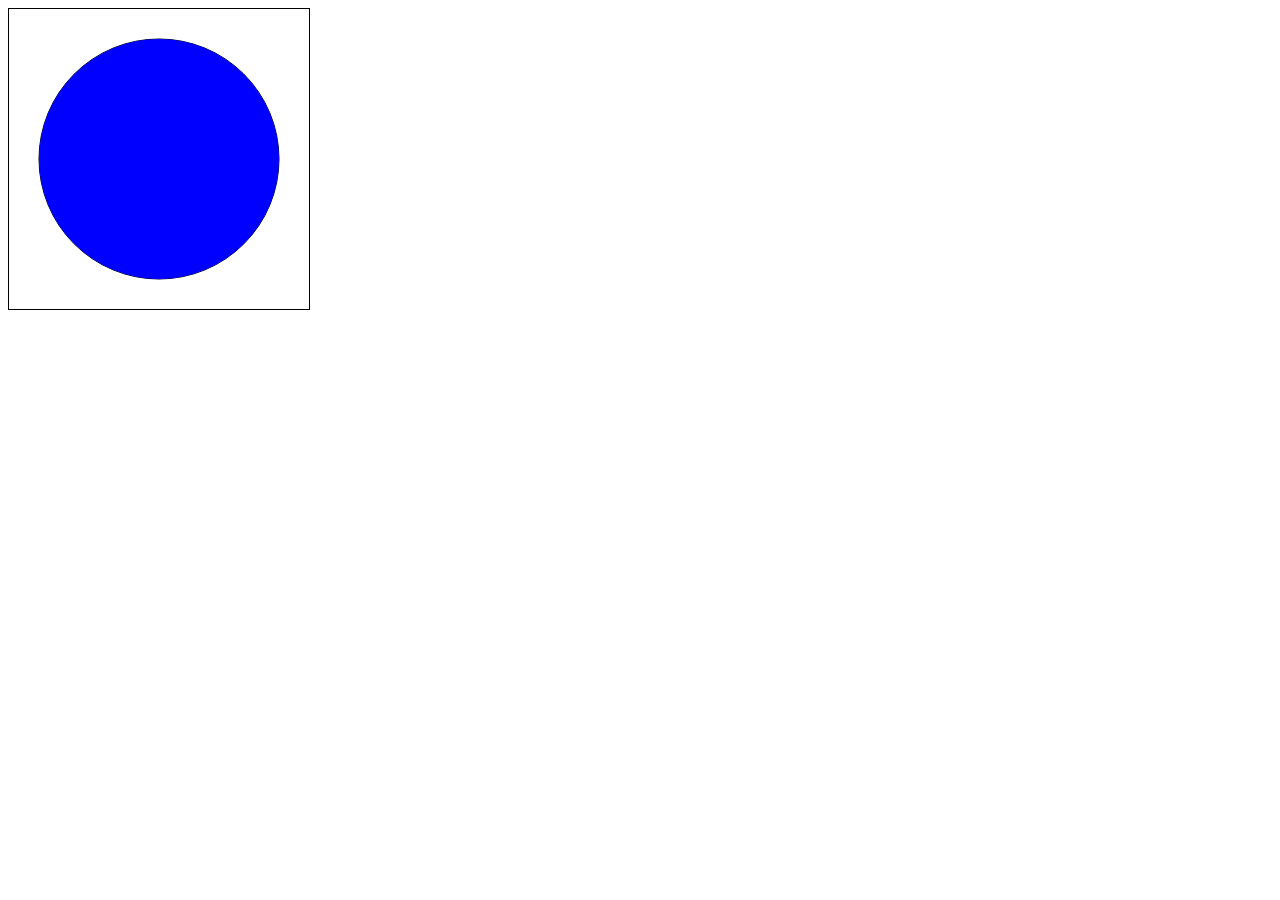
<file: Lesson 3/index.html>
<!DOCTYPE html>
<html>
<head>
	<title>Lesson</title>
	<link rel="stylesheet" type="text/css" href="style.css">
</head>
<body>
	<canvas id="myCanvas" width="300" height="300"></canvas>
<script type="text/javascript" src="app.js"></script>
</body>
</html>
</file>
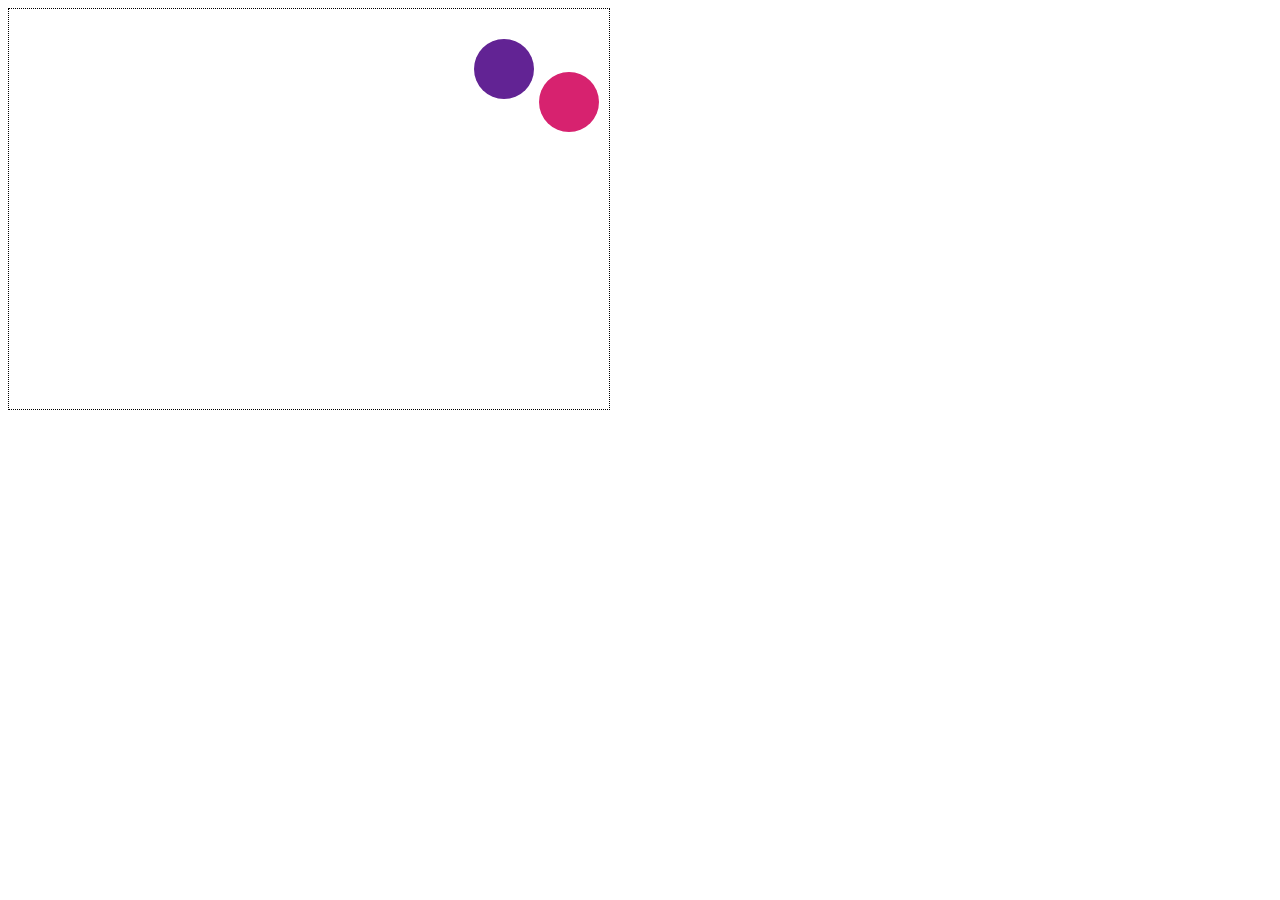
<file: Lesson 5 /index.html>
<!DOCTYPE html>
<html>
<head>
	<title>Lesson 5</title>
	<link rel="stylesheet" type="text/css" href="style.css">
</head>
<body>
	<canvas id = "myCanvas" width = '600' height = '400'></canvas>
	<script type="text/javascript" src = "app.js"></script>

</body>
</html>

<script type="text/javascript">
var canvas = document.getElementById("myCanvas")
var ctx = canvas.getContext('2d')

var WIDTH = 600
var HEIGHT = 400

var x,y
var mx, my

var circleColor = 'rgb(255,0,0)'

var x2, y2
var mx2, my2
var circleColor2 = "rgb(0,255,0)"

function init() {
x = 300
y = 200
mx = 3
my = 4

x2 = 100
y2 = 300
mx2 = 4
my2 = 3

return setInterval(draw,10)
}

function circle(x,y,r,color) {
ctx.beginPath()
ctx.arc(x,y,r,0,6.28)
ctx.closePath()
ctx.stroke
ctx.fillStyle = color
ctx.fill()
}

function clear() {
ctx.clearRect(0,0,WIDTH, HEIGHT)
}

function randomColor() {
var r = Math.floor(Math.random()*255)
var g = Math.floor(Math.random()*255)
var b = Math.floor(Math.random()*255)

return "rgb(" + r + "," + g + "," + b +")"
}

function draw() {
clear()
//First ball
circle(x,y,30,circleColor)
if(x+mx < 0 || x+mx>WIDTH) {
mx = -mx;
circleColor = randomColor()
}
if(y+my < 0 || y+my>HEIGHT) {
my = -my;
circleColor = randomColor()
}
x += mx
y += my
////

//Second Ball
circle(x2,y2,30,circleColor2)
if(x2+mx2 < 0 || x2+mx2>WIDTH) {
mx2 = -mx2;
circleColor2 = randomColor()
}
if(y2+my2 < 0 || y2+my2>HEIGHT) {
my2 = -my2;
circleColor2= randomColor()
}
x2 += mx2
y2 += my2
}
init();
</script>










</script>
</file>
<file: Lesson 3/style.css>
canvas {
	border: black 1px solid;
}
</file>
<file: Lesson 5 /style.css>
canvas{
 border: 1px black dotted;
}
</file>
